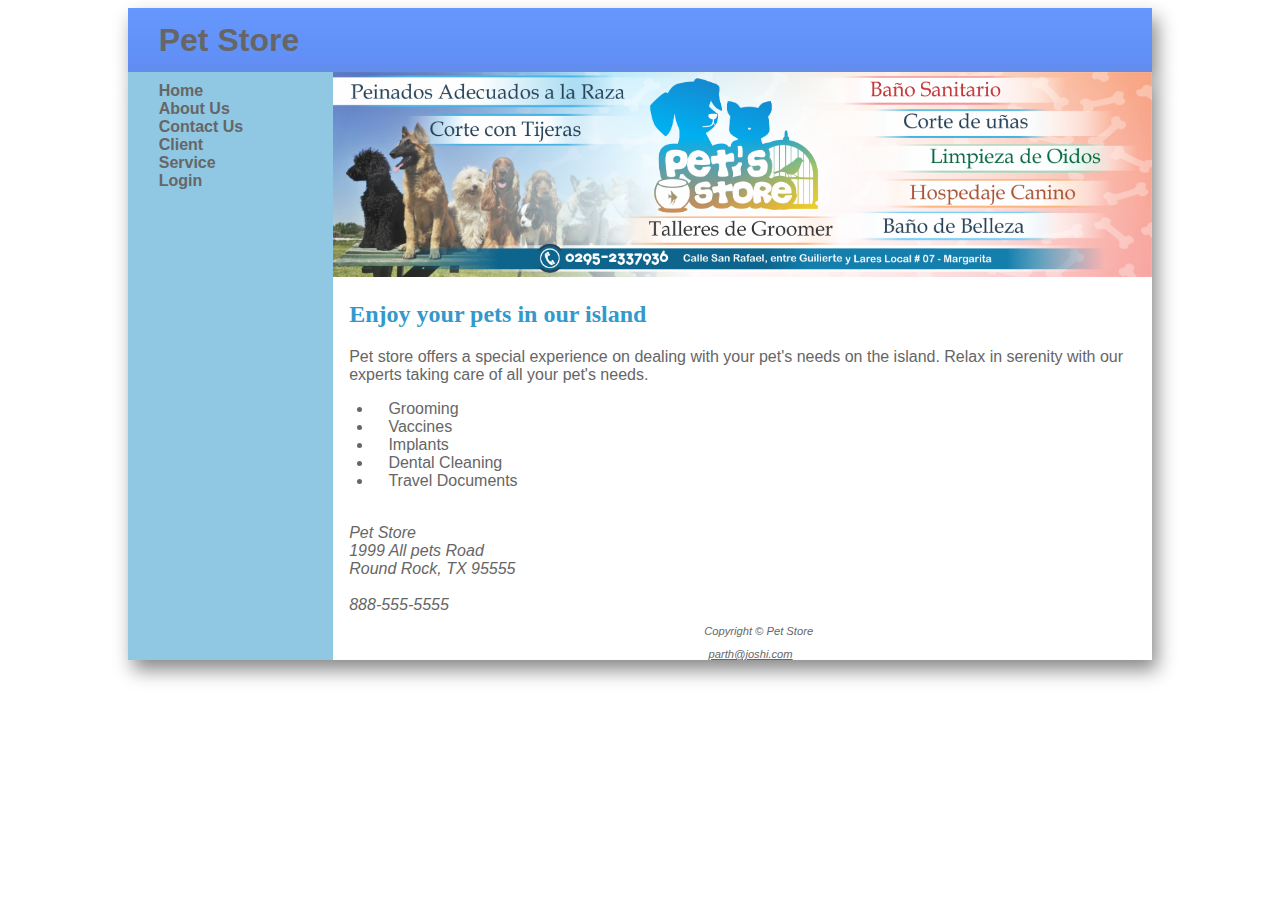
<file: index.html>
<!DOCTYPE html>
<HTML>
    <HEAD>
        <TITLE> HOME
        </TITLE>
        <link rel="stylesheet" href = "CSS/pet.css">
        <meta name="viewport" content="width=device-width, initial-scale=1.0">
    </HEAD>
    <BODY id = "wrapper1">
        
        <h1> Pet Store</h1>
        <div id = "mains">
        <div id = "nav">
        <a href="index.html" class = "navi">Home</a><br>
        <a href="aboutus.html" class = "navi">About Us</a><br>
        <a href="contactus.php" class = "navi">Contact Us</a><br>
        <a href="client.php" class = "navi">Client</a><br>
        <a href="service.php" class = "navi">Service</a><br>
        <a href="login.php" class = "navi">Login</a>
        </div>

        <div id = "bod">
        <img src="images/pet store banner 5 png (1).png">
        <h2> Enjoy your pets in our island</h2>
        <p>Pet store offers a special experience on dealing with your pet's needs on the island. Relax in serenity with our experts taking care of all your pet's needs. </p>
        <ul>
            <li>Grooming</li>
            <li>Vaccines</li>
            <li>Implants</li>
            <li>Dental Cleaning</li>
            <li>Travel Documents</li>
        </ul><br>
        <address>Pet Store<br>
            1999 All pets Road <br>
            Round Rock, TX 95555
            <br><br>
            <a href=tel:8885555555 id="tel">888-555-5555</a>
        </address>
        <footer>
            <p><i> Copyright &copy; Pet Store</i></p>
            <a href = "mail://parth@joshi.com">parth@joshi.com</a>
        </footer>
        </div>
        </div>
        
    </BODY>
</HTML>
</file>
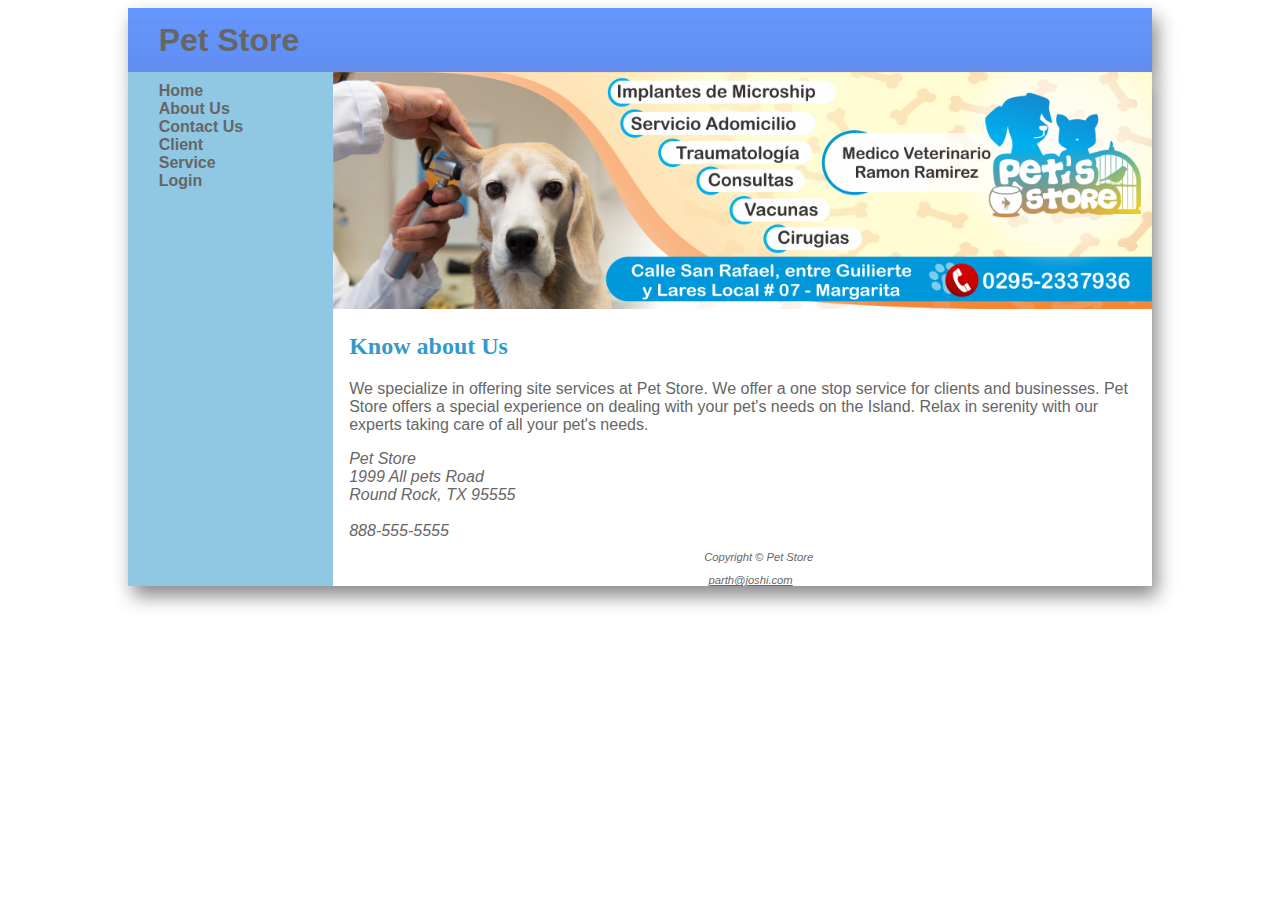
<file: aboutus.html>
<!DOCTYPE html>
<HTML>
    <HEAD>
        <link rel="stylesheet" href = "CSS/pet.css">
        <meta name="viewport" content="width=device-width, initial-scale=1.0">
        <TITLE> ABOUT US
        </TITLE>
    </HEAD>
    <BODY id = "wrapper1">
        <div id="wrapper">
        <h1>Pet Store</h1>
        <div id = "mains">
            <div id = "navbar"> 
        <a href="index.html" class = "navi">Home</a><br>
        <a href="aboutus.html" class = "navi">About Us</a><br>
        <a href="contactus.php" class = "navi">Contact Us</a><br>
        <a href="client.php" class = "navi">Client</a><br>
        <a href="service.php" class = "navi">Service</a><br>
        <a href="login.php" class = "navi">Login</a>
        </div>
        <div id = "bod">
        <img src="images/pet store banner 6 png.png" width= 100%>
        <h2> Know about Us</h2>
        <p class="p1">We specialize in offering site services at Pet Store. We offer a one stop service for clients and businesses. Pet Store offers a special experience on dealing with your pet's needs on the Island. Relax in serenity with our experts taking care of all your pet's needs.</p>
        <address>Pet Store<br>
            1999 All pets Road <br>
            Round Rock, TX 95555
            <br><br>
            <a href=tel:8885555555 id="tel">888-555-5555</a>
        </address>
        <footer>
            <p><i> Copyright &copy; Pet Store</i></p>
            <a href = "mail://parth@joshi.com">parth@joshi.com</a>
        </footer>
        </div>
            </div>
        </div>
    </BODY>
</HTML>
</file>
<file: CSS/pet.css>
*
{
    color: #666666;
    background: #FFFFFF;
    font-family: "Verdana", "Arial", sans-serif ;
    
}

h1 
{
    
    background: url(../images/gradientblue.jpg);
    line-height: 200% ;
    padding: 0px ; 
    margin: 0px ;
    padding-left:3%;
    
    box-shadow: 5px 10px 18px #888888;
    border: none;   
}

h2
{
    color: #3399CC ;
    font-family: "georgia", serif ; 
    padding-left: 2%;
    
}

#nav,#navbar
{   
    float: left;
    background-color: #90C7E3 ;
    font-weight: bold ;
    width: 17%;
    padding-left: 3%;
    flex: 17%; 
    -webkit-flex : 17%;
    height: auto;
    padding-top: 1%;
    
}

#mains
{
    float: left;
    display : flex;
    display: -webkit-flex;
    flex-direction: row;
    box-shadow: 5px 10px 18px #888888;
    border: none;        
}
#wrapper
{
    
}
.navi
{
    display : block;
    float: left;
    text-decoration: none ; 
    background-color: #90C7E3 ;
}
#tel
{
    text-decoration: none;
}

body
{
    margin-left: 10%;
    margin-right: 10%;
    
    
}

#bod
{
    float: left;
    flex: 80%;
    webkit-flex: 80%;
    padding: 0px;
    overflow: auto;
}

footer
{
    padding-left: 2%;
    font-size: 0.7em;
    text-align: center ;
    font-style: italic ; 
    
    
}

p,address,li, #form1
{
    padding-left: 2%;
}

table
{
    width: 60%;
}


img
{
    width: 100%;
}

@media only screen and (max-width:620px) {
  /* For mobile phones: */
    #mains
    {
        display: block;
        overflow: auto;
    }
    
    #nav, #navbar {
    width: 97%;
    padding-top: 3%;
    padding-bottom: 3%;
    padding-left: 3%;
    height: auto;
    }
    #bod {
    width:100%;
    overflow: auto;
  }
    p, address, li, #form1, footer, h2,h1
    {
        padding-left: 3%; 
    }
    table
{
    width: 100%;
}
    
    body
{
    margin-left: 0%;
    margin-right: 0%;
}
}
</file>
